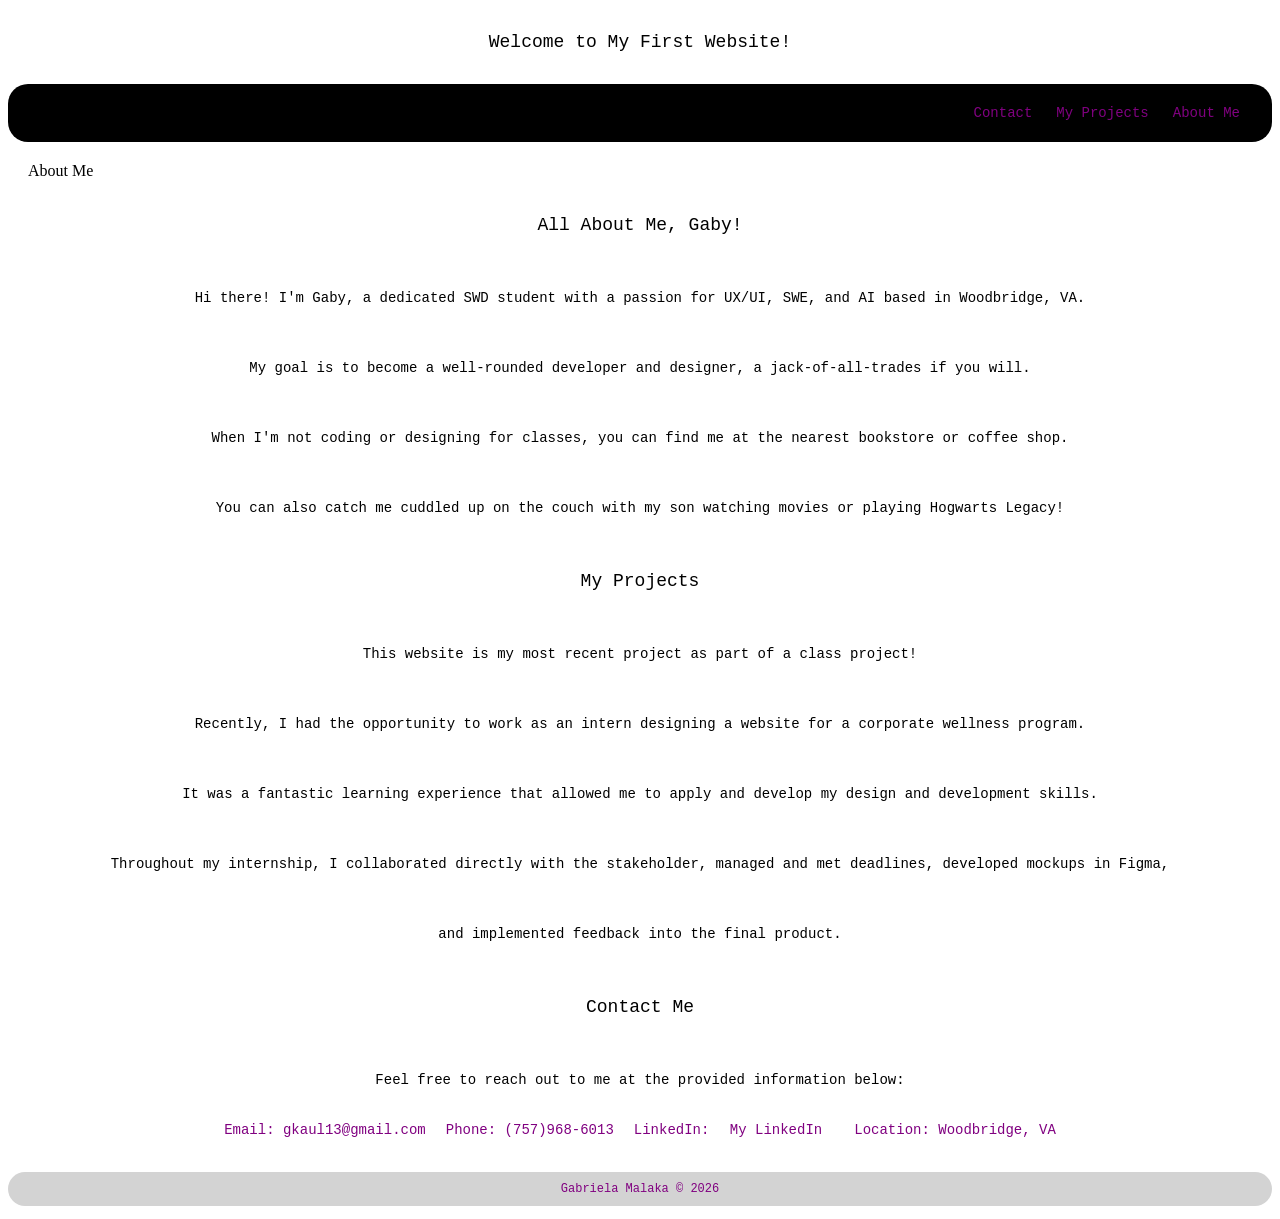
<file: index.html>
<!--Gaby Malaka-->
<!--03/08/26-->
<!--Week 1 Homepage Build-->
<!DOCTYPE html>
<html lang="en">
<head> <!-- Setting Metadata about the document -->
    <meta charset="UTF-8">
    <meta name="viewport" content="width=device-width, initial-scale=1.0">
    <meta name="description" content="This is my first personal website created as part of a web development course.">
    <meta name="keywords" content="HTML, CSS, web development, personal website">
    <meta name="author" content="Your Name">
    <link rel="stylesheet" href="stylescss.css"/>
    <title>My First Website</title>
</head>
<body>
    <header>
        <h1>Welcome to My First Website!</h1>
        <nav> <!-- Navigation menu -->
            <ul>
                <li><a href="#">About Me</a></li>
                <li><a href="#">My Projects</a></li>
                <li><a href="#">Contact</a></li>
            </ul>
        </nav>
    </header>
    
    <main> <!-- Main content page: About Me, My Projects, & Contact -->
        <section>
            About Me
                <h2>All About Me, Gaby!</h2>
                <p>Hi there! I'm Gaby, a dedicated SWD student with a passion for UX/UI, SWE, and AI based in Woodbridge, VA.</p>
                <p>My goal is to become a well-rounded developer and designer, a jack-of-all-trades if you will.</p>
                <p>When I'm not coding or designing for classes, you can find me at the nearest bookstore or coffee shop.</p>
                <p>You can also catch me cuddled up on the couch with my son watching movies or playing Hogwarts Legacy!</p>
        </section>
        
        <section>
            <h2>My Projects</h2>
            <p>This website is my most recent project as part of a class project!</p>
            <!-- Prof. Liska, can I get feedback on the 2nd proj. below? Should I add a link to the website I designed? Or will mockups be sufficient? -->
            <p>Recently, I had the opportunity to work as an intern designing a website for a corporate wellness program.</p>
            <p>It was a fantastic learning experience that allowed me to apply and develop my design and development skills.</p>
            <p>Throughout my internship, I collaborated directly with the stakeholder, managed and met deadlines, developed mockups in Figma,</p>
            <p>and implemented feedback into the final product.</p>
        </section>

        <section>
            <h2>Contact Me</h2>
            <p>Feel free to reach out to me at the provided information below:</p>
            <ul> <!-- Links to contact information -->
                <li>Email: gkaul13@gmail.com</li>
                <li>Phone: (757)968-6013</li>
                <li>LinkedIn: <a href="https://www.linkedin.com/in/gabriela-malaka-0634201b5">My LinkedIn</a></li>
                <li>Location: Woodbridge, VA</li>
            </ul>
        </section>
    </main>
    <footer>Gabriela Malaka &copy; 2026</footer>    
</body>
</html>
</file>
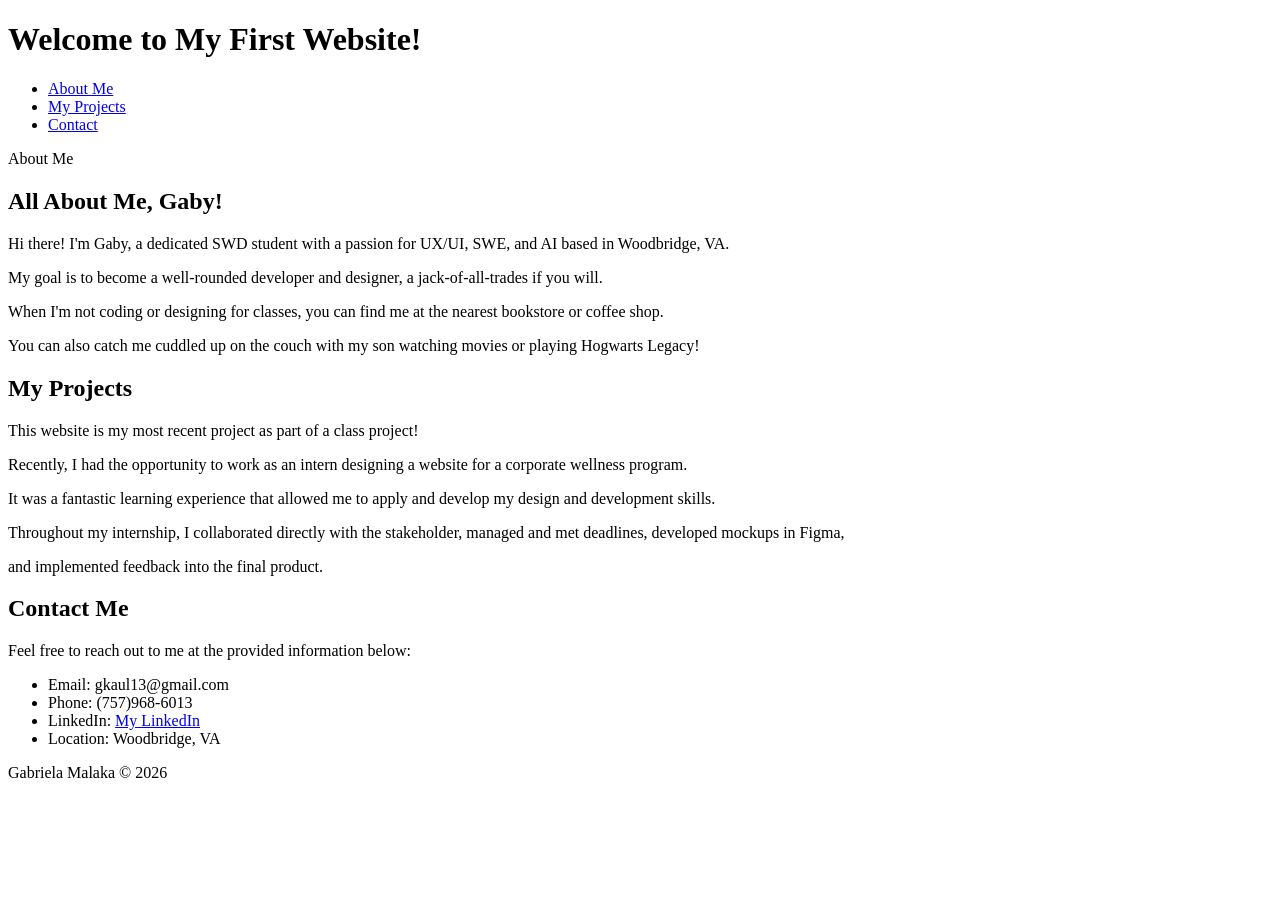
<file: homepage.html>
<!--Gaby Malaka-->
<!--03/08/26-->
<!--Week 1 Homepage Build-->
<!DOCTYPE html>
<html lang="en">
<head> <!-- Setting Metadata about the document -->
    <meta charset="UTF-8">
    <meta name="viewport" content="width=device-width, initial-scale=1.0">
    <meta name="description" content="This is my first personal website created as part of a web development course.">
    <meta name="keywords" content="HTML, CSS, web development, personal website">
    <meta name="author" content="Your Name">
    <title>My First Website</title>
</head>
<body>
    <header>
        <h1>Welcome to My First Website!</h1>
        <nav> <!-- Navigation menu -->
            <ul>
                <li><a href="#">About Me</a></li>
                <li><a href="#">My Projects</a></li>
                <li><a href="#">Contact</a></li>
            </ul>
        </nav>
    </header>
    
    <main> <!-- Main content page: About Me, My Projects, & Contact -->
        <section>
            About Me
                <h2>All About Me, Gaby!</h2>
                <p>Hi there! I'm Gaby, a dedicated SWD student with a passion for UX/UI, SWE, and AI based in Woodbridge, VA.</p>
                <p>My goal is to become a well-rounded developer and designer, a jack-of-all-trades if you will.</p>
                <p>When I'm not coding or designing for classes, you can find me at the nearest bookstore or coffee shop.</p>
                <p>You can also catch me cuddled up on the couch with my son watching movies or playing Hogwarts Legacy!</p>
        </section>
        
        <section>
            <h2>My Projects</h2>
            <p>This website is my most recent project as part of a class project!</p>
            <!-- Prof. Liska, can I get feedback on the 2nd proj. below? Should I add a link to the website I designed? Or will mockups be sufficient? -->
            <p>Recently, I had the opportunity to work as an intern designing a website for a corporate wellness program.</p>
            <p>It was a fantastic learning experience that allowed me to apply and develop my design and development skills.</p>
            <p>Throughout my internship, I collaborated directly with the stakeholder, managed and met deadlines, developed mockups in Figma,</p>
            <p>and implemented feedback into the final product.</p>
        </section>

        <section>
            <h2>Contact Me</h2>
            <p>Feel free to reach out to me at the provided information below:</p>
            <ul> <!-- Links to contact information -->
                <li>Email: gkaul13@gmail.com</li>
                <li>Phone: (757)968-6013</li>
                <li>LinkedIn: <a href="https://www.linkedin.com/in/gabriela-malaka-0634201b5">My LinkedIn</a></li>
                <li>Location: Woodbridge, VA</li>
            </ul>
        </section>
    </main>
    <footer>Gabriela Malaka &copy; 2026</footer>    
</body>
</html>
</file>
<file: stylescss.css>
@charset "utf-8";
/* 
Gaby Malaka
03/15/2026
CSS Stylesheet 
*/
title{
    text-align: center;
    font-size: 24px;
    font-family: Cascadia Code ExtraLight, monospace;
    font-weight: 200;
    background-color: white;
    padding: 20px;
}
h1 {
    text-align: center;
    font-size: 18px;
    font-family: Cascadia Code ExtraLight, monospace;
    font-weight: 200;
    background-color: white;
    padding: 20px;
}
nav ul {
    font-family: Cascadia Code ExtraLight, monospace;
    font-size: 16px;
    font-weight: 200;
    text-align: center;
    list-style-type: none;
    padding: 20px;
    margin: 0;
    overflow: hidden;
    background-color: black;
    color: purple;
    border-radius: 20px;
}
nav li {
    float: right;
    text-align: center;
    text-decoration: none;
}
li a {
    color: purple;
    font-size: 14px;
    font-family: Cascadia Code ExtraLight, monospace;
    font-weight: 200;
    text-align: center;
    padding: 10px 12px;
    text-decoration: none;
    border-radius: 20px;
}
.active {
    background-color: black;
    color: purple;
    text-align: center;
}
li a:hover {
    background-color: black;
    color: purple;
    text-align: center;
}
main {
    padding: 20px;
    border-radius: 20px;
    border-color: purple;
}
p {
    text-align: center;
    font-size: 14px;
    font-family: Cascadia Code ExtraLight, monospace;
    font-weight: 200;
    background-color: white;
    padding: 20px;
}
h2 {
    text-align: center;
    font-size: 18px;
    font-family: Cascadia Code ExtraLight, monospace;
    font-weight: 200;
    background-color: white;
    padding: 20px;
}
section ul {
    display: flex;
    justify-content: center;
    gap: 20px;
    padding: 0;
    text-align: center;
    font-size: 14px;
    font-family: Cascadia Code ExtraLight, monospace;
    font-weight: 200;
    color: purple;
    border-radius: 20px;
    list-style-type: none;
}
footer {
    color: purple;
    text-align: center;
    font-size: 12px;
    font-family: Cascadia Code ExtraLight, monospace;
    font-weight: 200;
    background-color: lightgray; 
    padding: 10px;
    border-radius: 20px;
}
</file>
